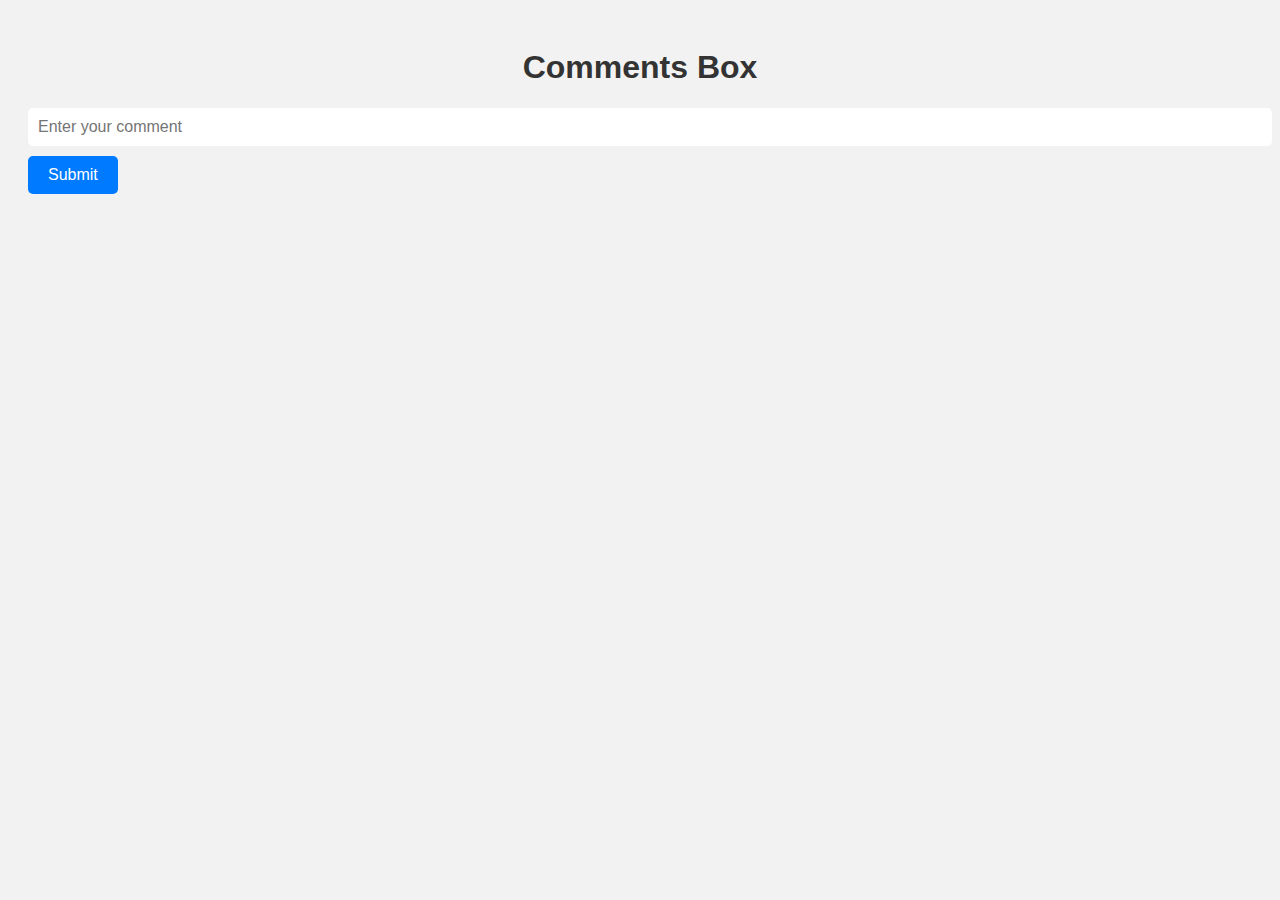
<file: index.html>
<!DOCTYPE html>
<html>
<head>
  <title>Comments Box</title>
  <link rel="stylesheet" href="style.css">
</head>
<body>
  <h1>Comments Box</h1>
  <input type="text" id="comment-box" placeholder="Enter your comment">
  <button onclick="submitComment()">Submit</button>

  <script src="script.js"></script>
</body>
</html>
</file>
<file: style.css>
body {
    font-family: Arial, sans-serif;
    background-color: #f2f2f2;
    padding: 20px;
  }
  
  h1 {
    text-align: center;
    color: #333;
  }
  
  #comment-box {
    width: 100%;
    padding: 10px;
    font-size: 16px;
    border: none;
    border-radius: 5px;
    margin-bottom: 10px;
  }
  
  button {
    padding: 10px 20px;
    font-size: 16px;
    border: none;
    border-radius: 5px;
    background-color: #007bff;
    color: #fff;
    cursor: pointer;
  }
  
  button:hover {
    background-color: #0056b3;
  }
  
  .comment {
    background-color: #fff;
    padding: 10px;
    border-radius: 5px;
    margin-bottom: 10px;
    box-shadow: 0 2px 4px rgba(0, 0, 0, 0.1);
  }
</file>
